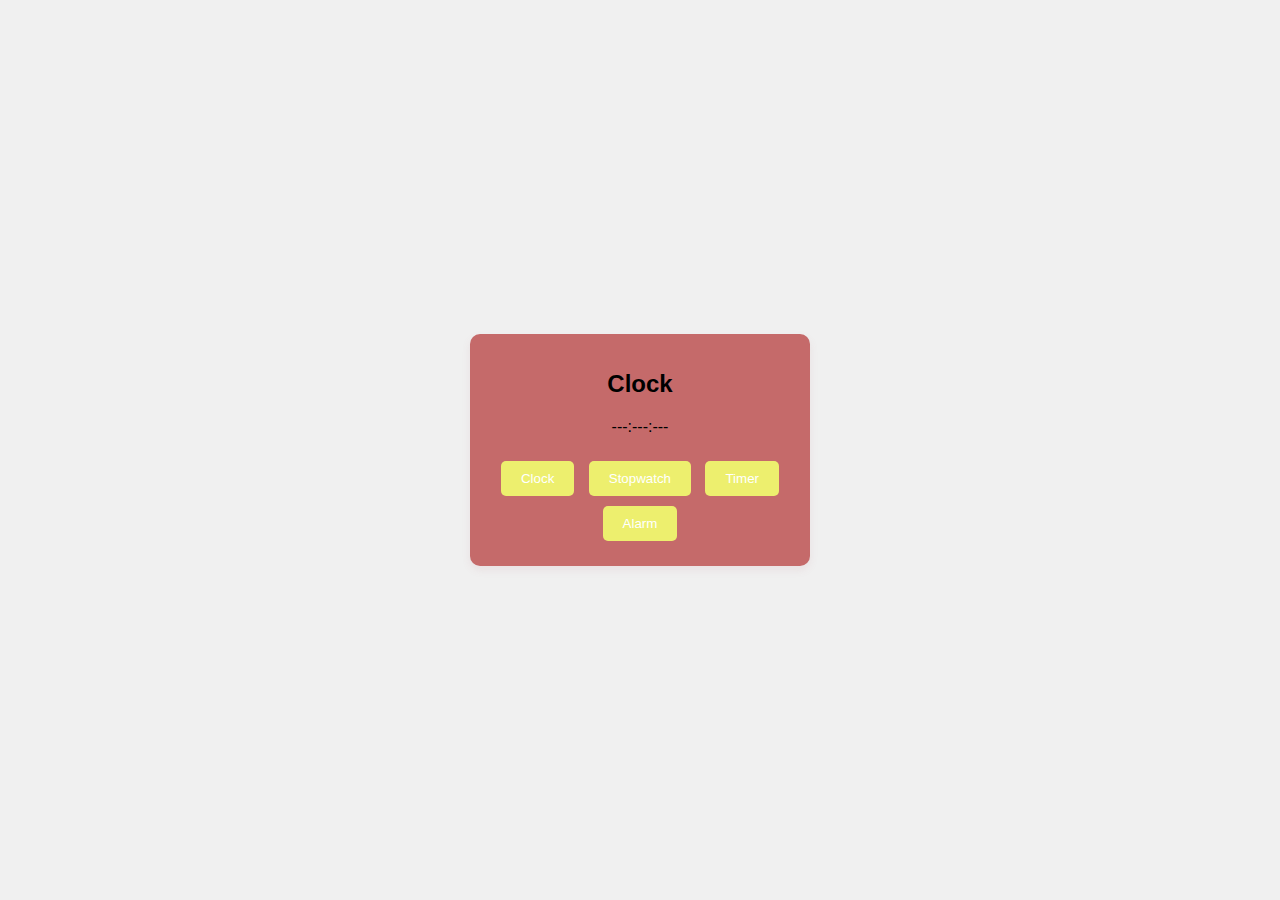
<file: GLA.DSA class/clock.html>
<!DOCTYPE html>
<html lang="en">
<head>
    <meta charset="UTF-8">
    <meta name="viewport" content="width=device-width, initial-scale=1.0">
    <title>Wall Clock, Stopwatch, Alarm & Timer</title>
    <link rel="stylesheet" href="clock.css">
</head>
<body>
    <div class="container">
    <h1>Clock</h1>
    <div id="clock" class="section active">
        <p id="currentTime">---:---:---</p>
    </div>

    <div id="stopwatch" class="section">
        <p id="stopwatchTime">00:00:00</p>
        <button onclick="startStopwatch()">Start</button>
        <button onclick="stopStopwatch()">Stop</button>
        <button onclick="resetStopwatch()">Reset</button>
    </div>

    <div id="timer" class="section">
        <input type="number" id="timerMinutes" placeholder="Minutes">
        <input type="number" id="timerSeconds" placeholder="Seconds">
        <button onclick="startTimer()">Start Timer</button>
        <button onclick="stopTimer()">Stop</button>
        <button onclick="resetTimer()">Reset</button>
        <p id="timerDisplay">00:00</p>
    </div>

    <div id="alarm" class="section">
        <input type="time" id="alarmTime">
        <button onclick="setAlarm()">Set Alarm</button>
        <button onclick="clearAlarm()">Clear Alarm</button>
        <p id="alarmStatus">Alarm not set</p>
    </div>

    <div class="controls">
        <button onclick="showSection('clock')">Clock</button>
        <button onclick="showSection('stopwatch')">Stopwatch</button>
        <button onclick="showSection('timer')">Timer</button>
        <button onclick="showSection('alarm')">Alarm</button>
    </div>
</div>

<script src="clock.js"></script>
</body>
</html>
</file>
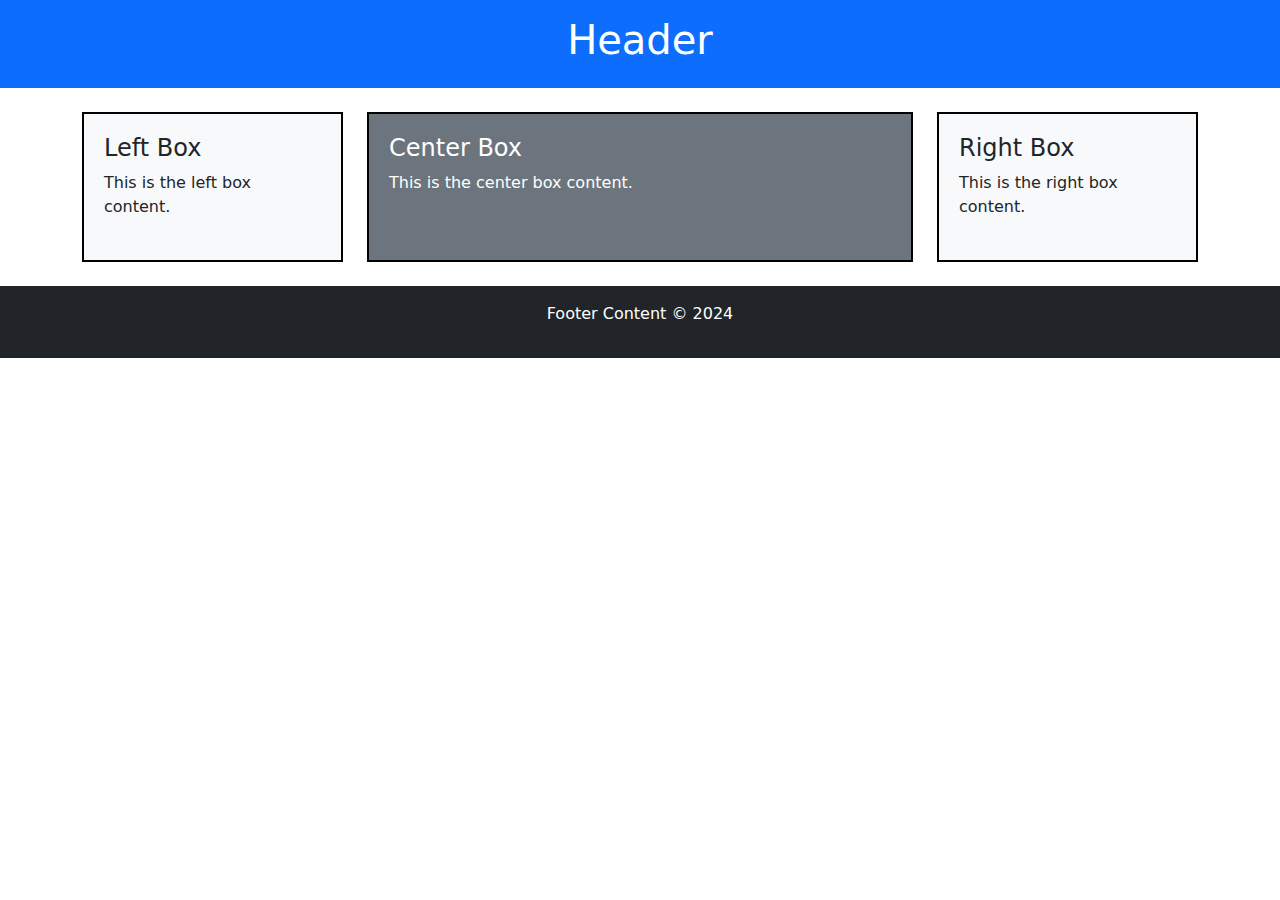
<file: ppt web d/box.html>
<!DOCTYPE html>
<html lang="en">
<head>
  <meta charset="UTF-8">
  <meta name="viewport" content="width=device-width, initial-scale=1.0">
  <title>Box Layout with Bootstrap</title>
  <!-- Bootstrap CSS -->
  <link href="https://cdn.jsdelivr.net/npm/bootstrap@5.3.0-alpha1/dist/css/bootstrap.min.css" rel="stylesheet">
  <style>
    .box {
      border: 2px solid #000; /* Define a solid border for the boxes */
      padding: 20px;
      min-height: 150px; /* Minimum height to make the boxes visually distinct */
    }
  </style>
</head>
<body>

  <!-- Header -->
  <header class="bg-primary text-white text-center py-3">
    <h1>Header</h1>
  </header>

  <!-- Main content with left, center, and right boxes -->
  <div class="container mt-4">
    <div class="row">
      
      <!-- Left Box -->
      <div class="col-md-3">
        <div class="box bg-light">
          <h4>Left Box</h4>
          <p>This is the left box content.</p>
        </div>
      </div>
      
      <!-- Center Box -->
      <div class="col-md-6">
        <div class="box bg-secondary text-white">
          <h4>Center Box</h4>
          <p>This is the center box content.</p>
        </div>
      </div>
      
      <!-- Right Box -->
      <div class="col-md-3">
        <div class="box bg-light">
          <h4>Right Box</h4>
          <p>This is the right box content.</p>
        </div>
      </div>

    </div>
  </div>

  <!-- Footer -->
  <footer class="bg-dark text-white text-center py-3 mt-4">
    <p>Footer Content © 2024</p>
  </footer>

  <!-- Bootstrap JS -->
  <script src="https://cdn.jsdelivr.net/npm/bootstrap@5.3.0-alpha1/dist/js/bootstrap.bundle.min.js"></script>
</body>
</html>
</file>
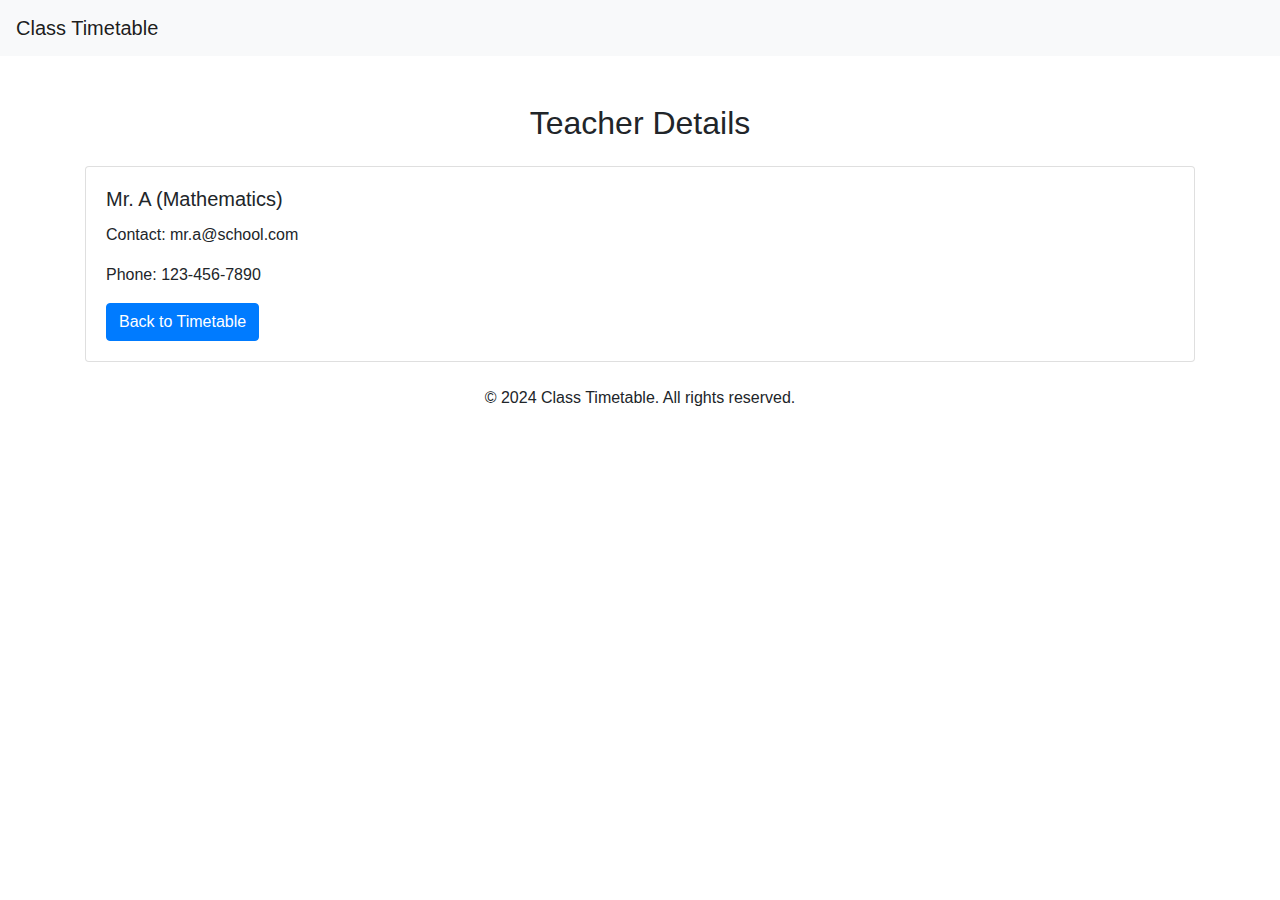
<file: ppt web d/teacher.html>
<!DOCTYPE html>
<html lang="en">
<head>
    <meta charset="UTF-8">
    <meta name="viewport" content="width=device-width, initial-scale=1.0">
    <title>Teacher Details</title>
    <link rel="stylesheet" href="https://stackpath.bootstrapcdn.com/bootstrap/4.5.2/css/bootstrap.min.css">
</head>
<body>

    <!-- Navbar -->
    <nav class="navbar navbar-expand-lg navbar-light bg-light">
        <a class="navbar-brand" href="timetable.css">Class Timetable</a>
    </nav>

    <!-- Teacher Details Section -->
    <div class="container mt-5">
        <h2 class="text-center">Teacher Details</h2>
        <div class="card mt-4">
            <div class="card-body">
                <h5 class="card-title">Mr. A (Mathematics)</h5>
                <p class="card-text">Contact: mr.a@school.com</p>
                <p class="card-text">Phone: 123-456-7890</p>
                <a href="timetable.html" class="btn btn-primary">Back to Timetable</a>
            </div>
        </div>
    </div>

    <footer class="text-center mt-4">
        <p>&copy; 2024 Class Timetable. All rights reserved.</p>
    </footer>

    <script src="https://code.jquery.com/jquery-3.5.1.slim.min.js"></script>
    <script src="https://cdn.jsdelivr.net/npm/@popperjs/core@2.5.2/dist/umd/popper.min.js"></script>
    <script src="https://stackpath.bootstrapcdn.com/bootstrap/4.5.2/js/bootstrap.min.js"></script>
</body>
</html>
</file>
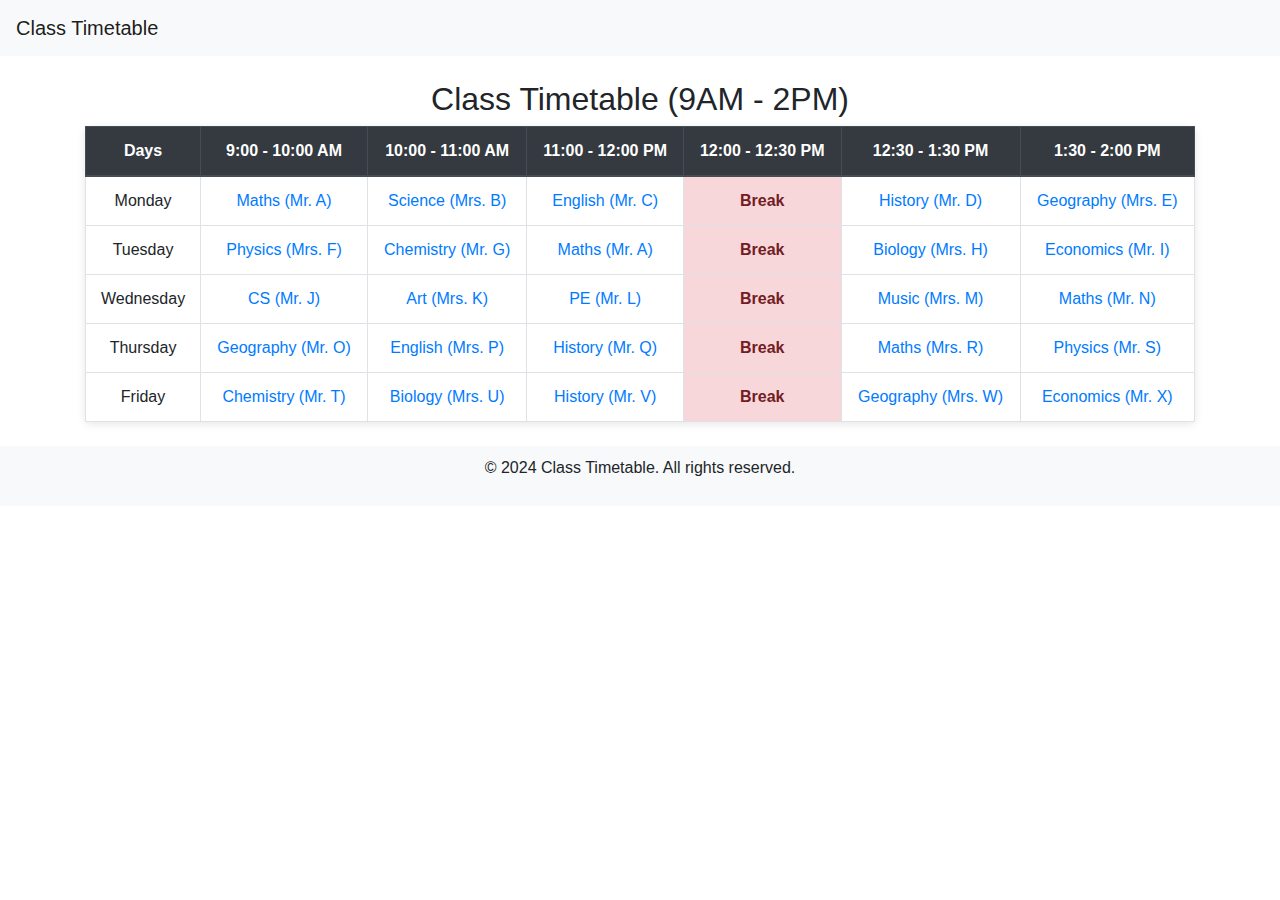
<file: ppt web d/timetable.html>
<!DOCTYPE html>
<html lang="en">
<head>
    <meta charset="UTF-8">
    <meta name="viewport" content="width=device-width, initial-scale=1.0">
    <title>Class Timetable</title>
    <link rel="stylesheet" href="https://stackpath.bootstrapcdn.com/bootstrap/4.5.2/css/bootstrap.min.css">
    <link rel="stylesheet" href="timetable.css">
</head>
<body>

    <!-- Navbar -->
    <nav class="navbar navbar-expand-lg navbar-light bg-light">
        <a class="navbar-brand" href="#">Class Timetable</a>
    </nav>

    <!-- Timetable Section -->
    <div class="container mt-4">
        <h2 class="text-center">Class Timetable (9AM - 2PM)</h2>
        <table class="table table-bordered text-center">
            <thead class="thead-dark">
                <tr>
                    <th>Days</th>
                    <th>9:00 - 10:00 AM</th>
                    <th>10:00 - 11:00 AM</th>
                    <th>11:00 - 12:00 PM</th>
                    <th>12:00 - 12:30 PM</th> <!-- Break Time -->
                    <th>12:30 - 1:30 PM</th>
                    <th>1:30 - 2:00 PM</th>
                </tr>
            </thead>
            <tbody>
                <tr>
                    <td>Monday</td>
                    <td class="clickable" data-teacher="Mr. A" data-subject="Mathematics"><a href="teacher.html">Maths (Mr. A)</a></td>
                    <td class="clickable" data-teacher="Mrs. B" data-subject="Science"><a href="teacher.html">Science (Mrs. B)</a></td>
                    <td class="clickable" data-teacher="Mr. C" data-subject="English"><a href="teacher.html">English (Mr. C)</a></td>
                    <td class="break-time">Break</td>
                    <td class="clickable" data-teacher="Mr. D" data-subject="History"><a href="teacher.html">History (Mr. D)</a></td>
                    <td class="clickable" data-teacher="Mrs. E" data-subject="Geography"><a href="teacher.html">Geography (Mrs. E)</a></td>
                </tr>
                <tr>
                    <td>Tuesday</td>
                    <td class="clickable" data-teacher="Mrs. F" data-subject="Physics"><a href="teacher.html">Physics (Mrs. F)</a></td>
                    <td class="clickable" data-teacher="Mr. G" data-subject="Chemistry"><a href="teacher.html">Chemistry (Mr. G)</a></td>
                    <td class="clickable" data-teacher="Mr. A" data-subject="Mathematics"><a href="teacher.html">Maths (Mr. A)</a></td>
                    <td class="break-time">Break</td>
                    <td class="clickable" data-teacher="Mrs. H" data-subject="Biology"><a href="teacher.html">Biology (Mrs. H)</a></td>
                    <td class="clickable" data-teacher="Mr. I" data-subject="Economics"><a href="teacher.html">Economics (Mr. I)</a></td>
                </tr>
                <tr>
                    <td>Wednesday</td>
                    <td class="clickable" data-teacher="Mr. J" data-subject="Computer Science"><a href="teacher.html">CS (Mr. J)</a></td>
                    <td class="clickable" data-teacher="Mrs. K" data-subject="Art"><a href="teacher.html">Art (Mrs. K)</a></td>
                    <td class="clickable" data-teacher="Mr. L" data-subject="Physical Education"><a href="teacher.html">PE (Mr. L)</a></td>
                    <td class="break-time">Break</td>
                    <td class="clickable" data-teacher="Mrs. M" data-subject="Music"><a href="teacher.html">Music (Mrs. M)</a></td>
                    <td class="clickable" data-teacher="Mr. N" data-subject="Mathematics"><a href="teacher.html">Maths (Mr. N)</a></td>
                </tr>
                <tr>
                    <td>Thursday</td>
                    <td class="clickable" data-teacher="Mr. O" data-subject="Geography"><a href="teacher.html">Geography (Mr. O)</a></td>
                    <td class="clickable" data-teacher="Mrs. P" data-subject="English"><a href="teacher.html">English (Mrs. P)</a></td>
                    <td class="clickable" data-teacher="Mr. Q" data-subject="History"><a href="teacher.html">History (Mr. Q)</a></td>
                    <td class="break-time">Break</td>
                    <td class="clickable" data-teacher="Mrs. R" data-subject="Maths"><a href="teacher.html">Maths (Mrs. R)</a></td>
                    <td class="clickable" data-teacher="Mr. S" data-subject="Physics"><a href="teacher.html">Physics (Mr. S)</a></td>
                </tr>
                <tr>
                    <td>Friday</td>
                    <td class="clickable" data-teacher="Mr. T" data-subject="Chemistry"><a href="teacher.html">Chemistry (Mr. T)</a></td>
                    <td class="clickable" data-teacher="Mrs. U" data-subject="Biology"><a href="teacher.html">Biology (Mrs. U)</a></td>
                    <td class="clickable" data-teacher="Mr. V" data-subject="History"><a href="teacher.html">History (Mr. V)</a></td>
                    <td class="break-time">Break</td>
                    <td class="clickable" data-teacher="Mrs. W" data-subject="Geography"><a href="teacher.html">Geography (Mrs. W)</a></td>
                    <td class="clickable" data-teacher="Mr. X" data-subject="Economics"><a href="teacher.html">Economics (Mr. X)</a></td>
                </tr>
            </tbody>
        </table>
    </div>

    <!-- Footer -->
    <footer class="text-center mt-4">
        <p>&copy; 2024 Class Timetable. All rights reserved.</p>
    </footer>

    <script src="https://code.jquery.com/jquery-3.5.1.slim.min.js"></script>
    <script src="https://cdn.jsdelivr.net/npm/@popperjs/core@2.5.2/dist/umd/popper.min.js"></script>
    <script src="https://stackpath.bootstrapcdn.com/bootstrap/4.5.2/js/bootstrap.min.js"></script>
</body>
</html>
</file>
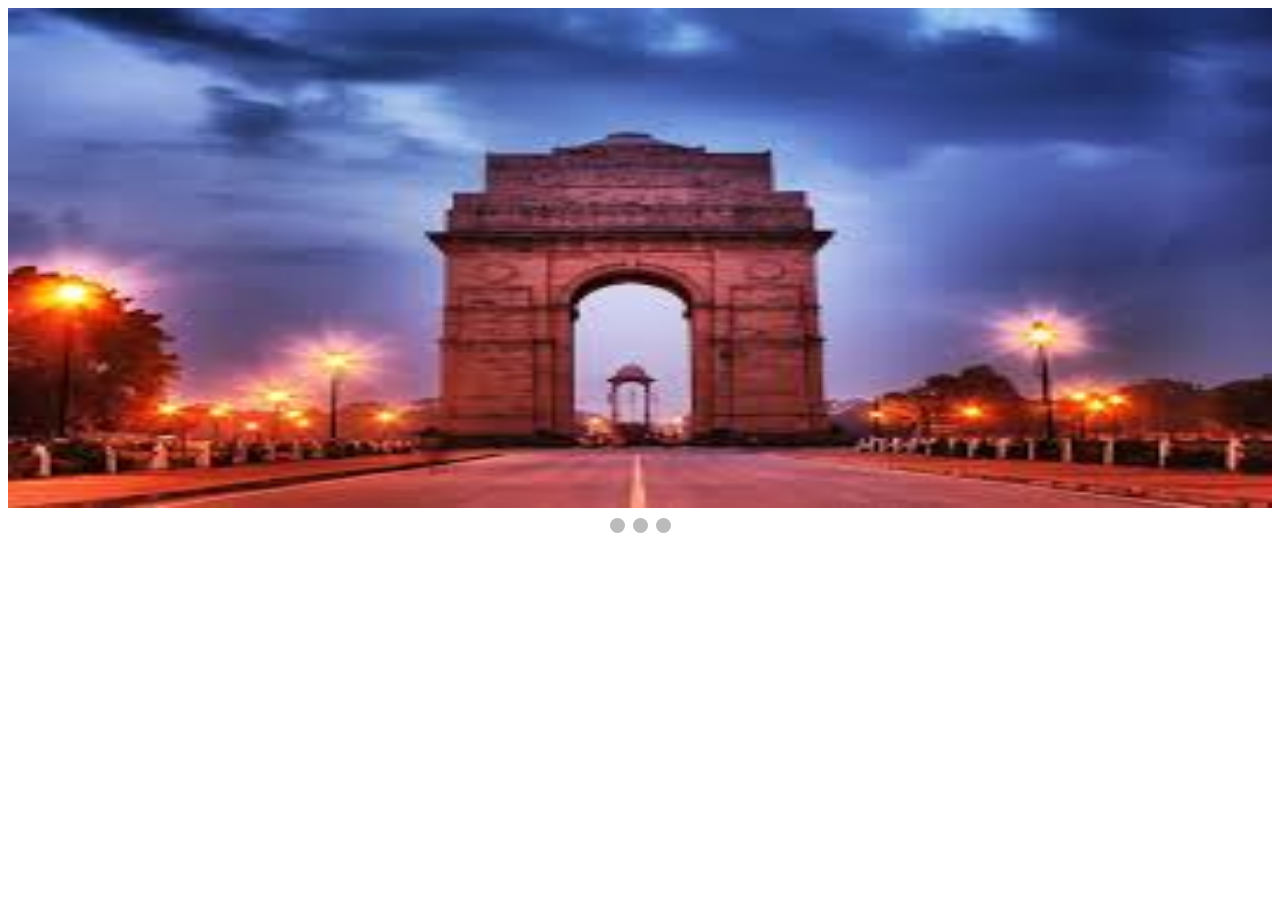
<file: sliders/slider.html>
<html lang="en">
<head>
    <meta charset="UTF-8">
    <title>Title</title>
    <link rel="stylesheet" href="slider.css">
</head>
<body>
<div class="slider">
  <img src="india gate.jpeg" alt="" id="img1">
  <img src="red fort.jpeg" alt="" id="img2">
  <img src="images.jpeg" alt="" id="img3">
</div>
<div class="navigation-button">
  <span class="dot active" onclick="manualChange(0)"></span>
  <span class="dot" onclick="manualChange(1)"></span>
  <span class="dot" onclick="manualChange(2)"></span>
</div>
    <script src="slider.js"></script>
</body>
</html>
</file>
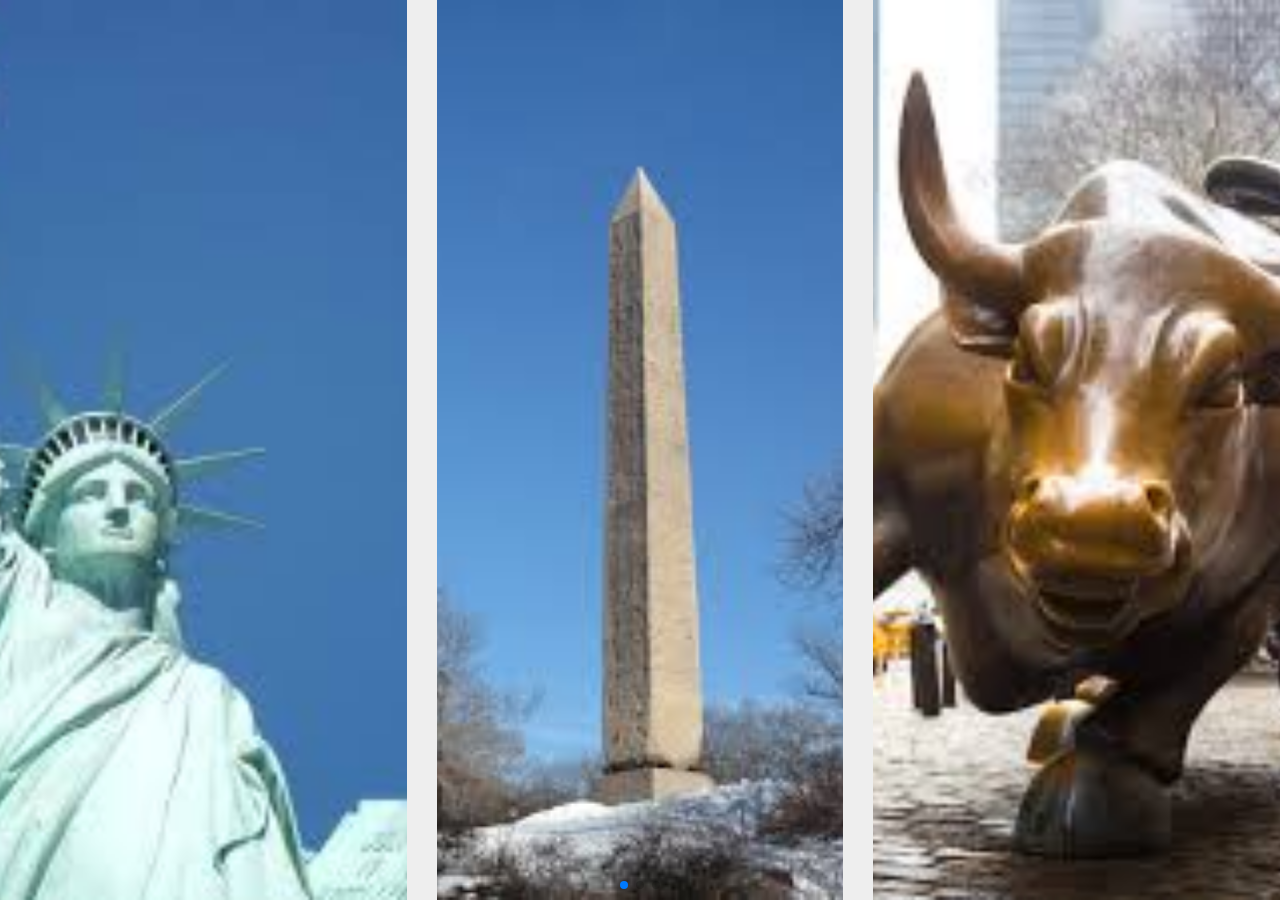
<file: sliders/swiper/swiper.html>
<!DOCTYPE html>
<html lang="en">

<head>
<meta charset="utf-8" />
<title>Swiper demo</title>
<meta name="viewport" content="width=device-width, initial-scale=1, minimum-scale=1, maximum-scale=1" />
<!-- Link Swiper's CSS -->
<link rel="stylesheet" href="https://cdn.jsdelivr.net/npm/swiper@11/swiper-bundle.min.css" />

<!-- Demo styles -->
<style>
    html,
    body {
    position: relative;
    height: 100%;
}

    body {
    background: #eee;
    font-family: Helvetica Neue, Helvetica, Arial, sans-serif;
    font-size: 14px;
    color: #000;
    margin: 0;
    padding: 0;
    }

    .swiper {
    width: 100%;
    height: 100%;
    }

    .swiper-slide {
    text-align: center;
    font-size: 18px;
    background: #fff;
    display: flex;
    justify-content: center;
    align-items: center;
    }

    .swiper-slide img {
    display: block;
    width: 100%;
    height: 100%;
    object-fit: cover;
    }
</style>
</head>

<body>
<!-- Swiper -->
<div class="swiper mySwiper">
    <div class="swiper-wrapper">
    <div class="swiper-slide"><img src="download (1).jpeg" alt="" id="img1"></div>
    <div class="swiper-slide"><img src="download (2).jpeg" alt="" id="img1"></div>
    <div class="swiper-slide"><img src="download.jpeg" alt="" id="img1"></div>
    <div class="swiper-slide"><img src="images (1).jpeg" alt="" id="img1"></div>
    <div class="swiper-slide"><img src="images.jpeg" alt="" id="img1"></div>
    </div>
    <div class="swiper-pagination"></div>
</div>

<!-- Swiper JS -->
<script src="https://cdn.jsdelivr.net/npm/swiper@11/swiper-bundle.min.js"></script>

<!-- Initialize Swiper -->
<script>
    var swiper = new Swiper(".mySwiper", {
    slidesPerView: 3,
    spaceBetween: 30,
    pagination: {
        el: ".swiper-pagination",
        clickable: true,
    },
    });
</script>
<script src="swiper.js"></script>
</body>
</html>
</file>
<file: GLA.DSA class/clock.css>
body {
    font-family: Arial, sans-serif;
    display: flex;
    justify-content: center;
    align-items: center;
    height: 100vh;
    margin: 0;
    background-color: #f0f0f0;
}
.container {
    text-align: center;
    background: #c56a6a;
    padding: 20px;
    border-radius: 10px;
    box-shadow: 0 4px 8px rgba(181, 88, 103, 0.1);
    width: 300px;
}
h1 {
    font-size: 1.5em;
    margin-bottom: 20px;
}
.section {
    display: none;
}
.section.active {
    display: block;
}
button {
    margin: 5px;
    padding: 10px 20px;
    border: none;
    border-radius: 5px;
    cursor: pointer;
    background-color: #edef6e;
    color: rgb(255, 255, 255);
}
button:hover {
    background-color: #a73492;
}
input[type="number"],
input[type="time"] {
    width: 80px;
    padding: 5px;
    margin: 5px;
    border: 1px solid #ee6565;
    border-radius: 5px;
}
.controls {
    margin-top: 20px;
}
</file>
<file: ppt web d/timetable.css>
/* Break Time Styling */
.break-time {
    background-color: #f8d7da;
    font-weight: bold;
    color: #721c24;
}

/* Hover effect on clickable cells */
.clickable:hover {
    background-color: #007bff;
    color: #fff;
    transition: background-color 0.3s ease-in-out;
}

/* Footer styling */
footer {
    background-color: #f8f9fa;
    padding: 10px 0;
    position: relative;
    width: 100%;
    bottom: 0;
}

/* Styling the table */
.table {
    border-radius: 5px;
    box-shadow: 0 2px 8px rgba(0, 0, 0, 0.1);
}
</file>
<file: sliders/slider.css>
.slider {
    width: 100%;
    height: 510px;
    position: relative;
}
.slider img {
    width: 100%;
    height: 500px;
    position: absolute;
    top: 0;
    left: 0;
}

.slider img:first-child {
    z-index: 1;
}

.slider img:nth-child(2) {
    z-index: 0;
}

.navigation-button {
    text-align: center;
    position: relative;
}

.dot {
    cursor: pointer;
    height: 15px;
    width: 15px;
    margin: 0 2px;
    background-color: #bbb;
    border-radius: 50%;
    display: inline-block;
}
</file>
